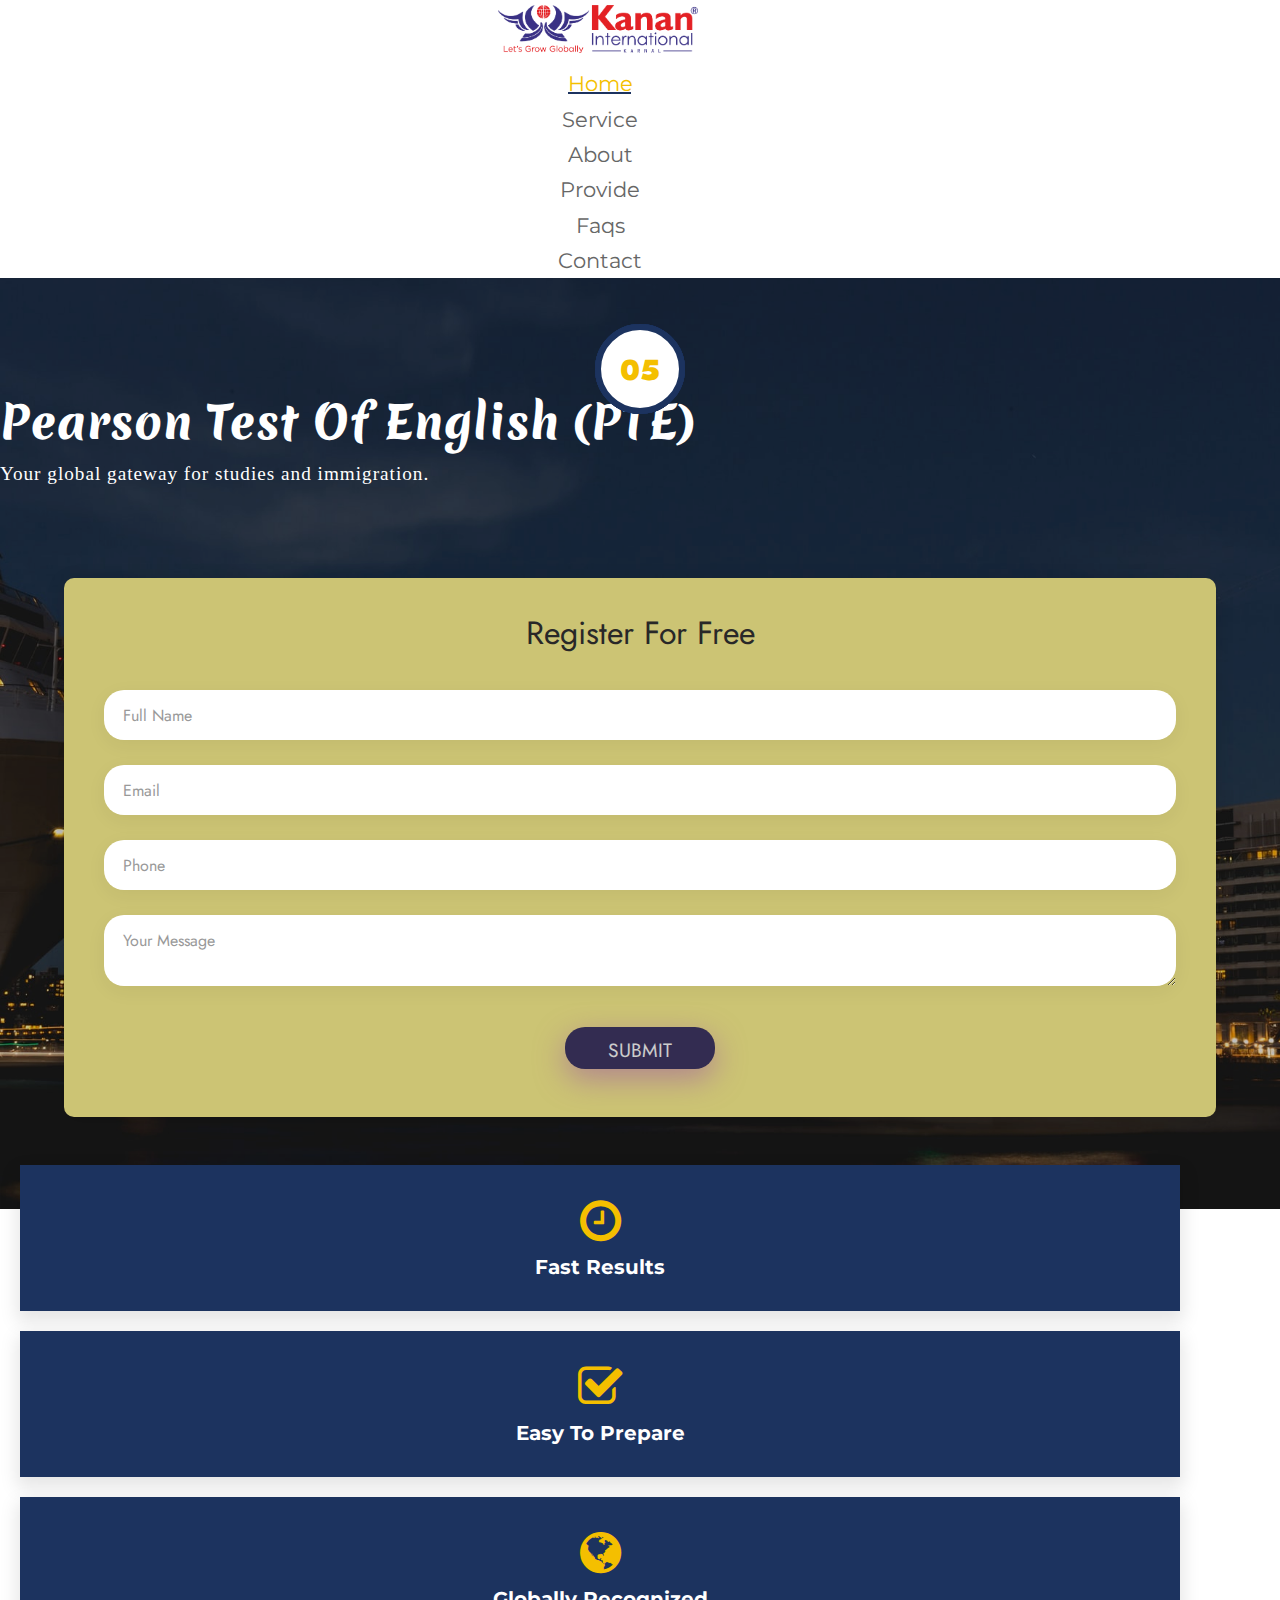
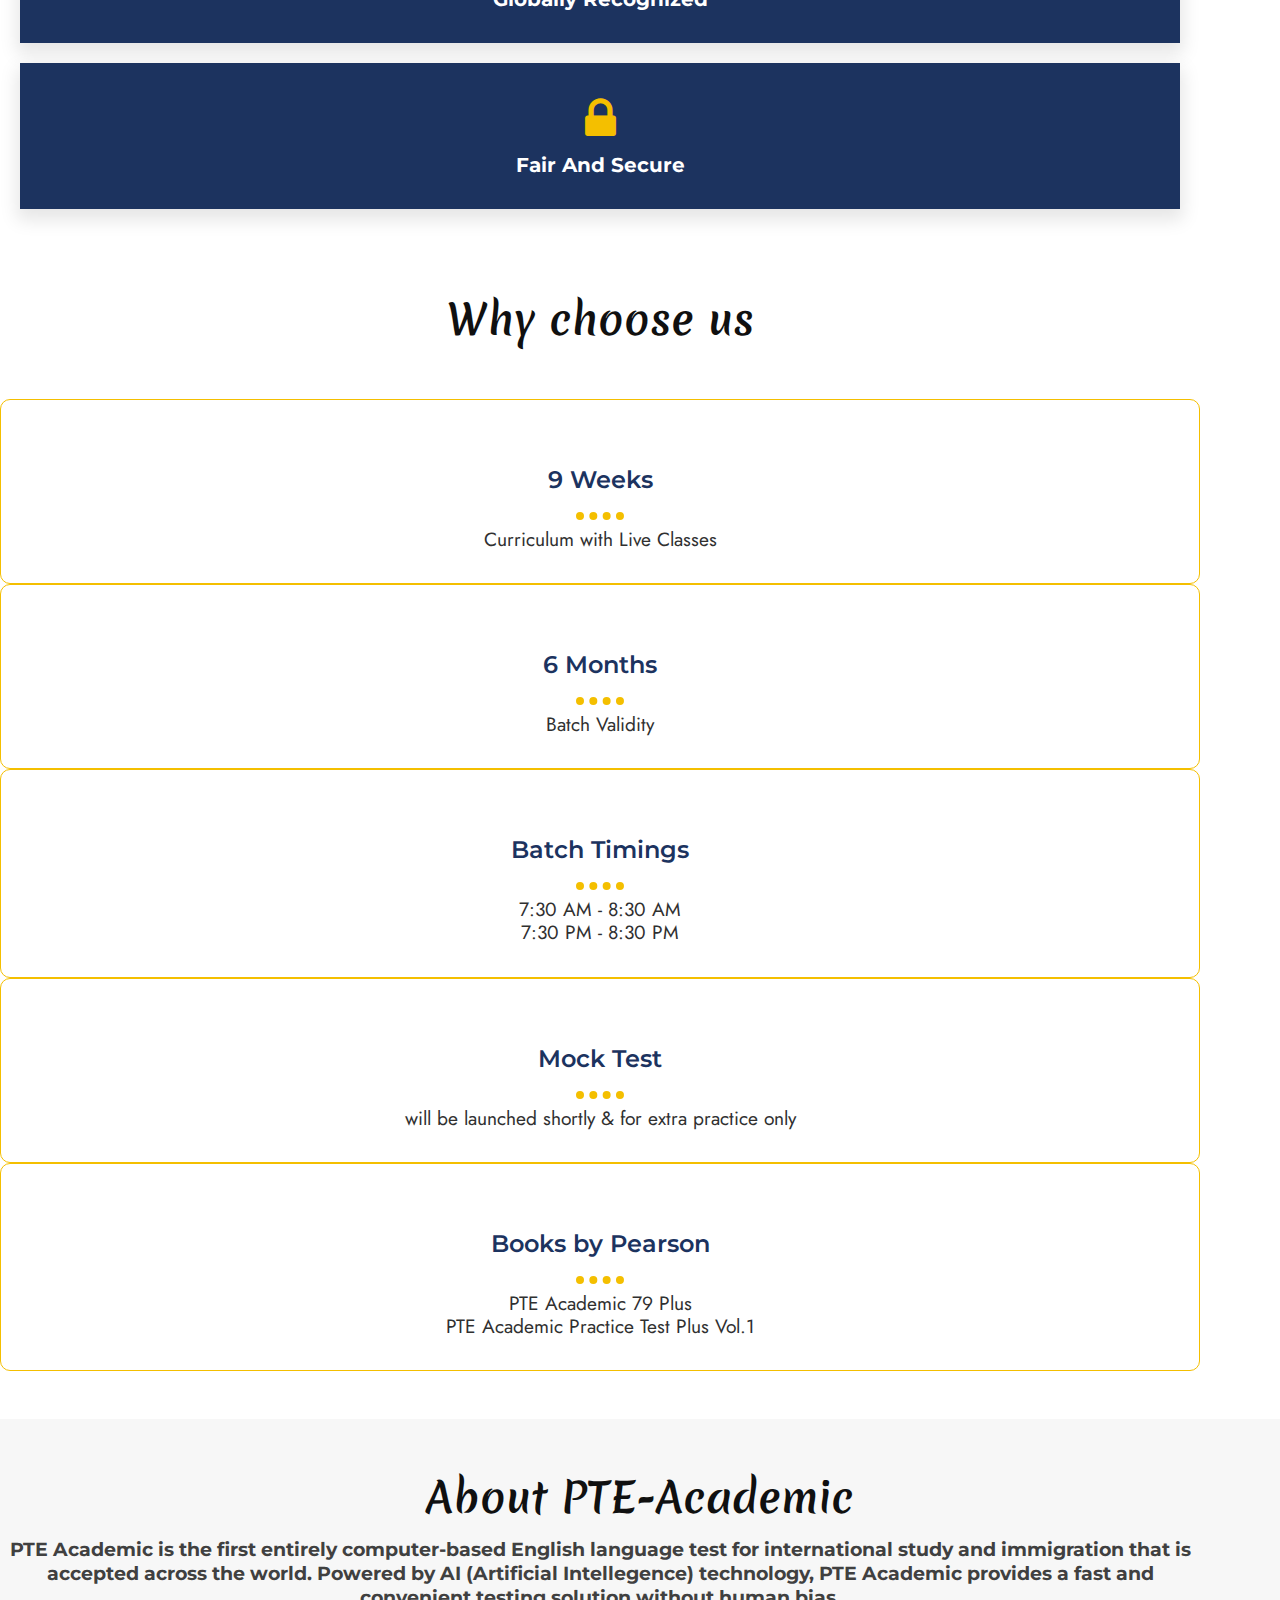
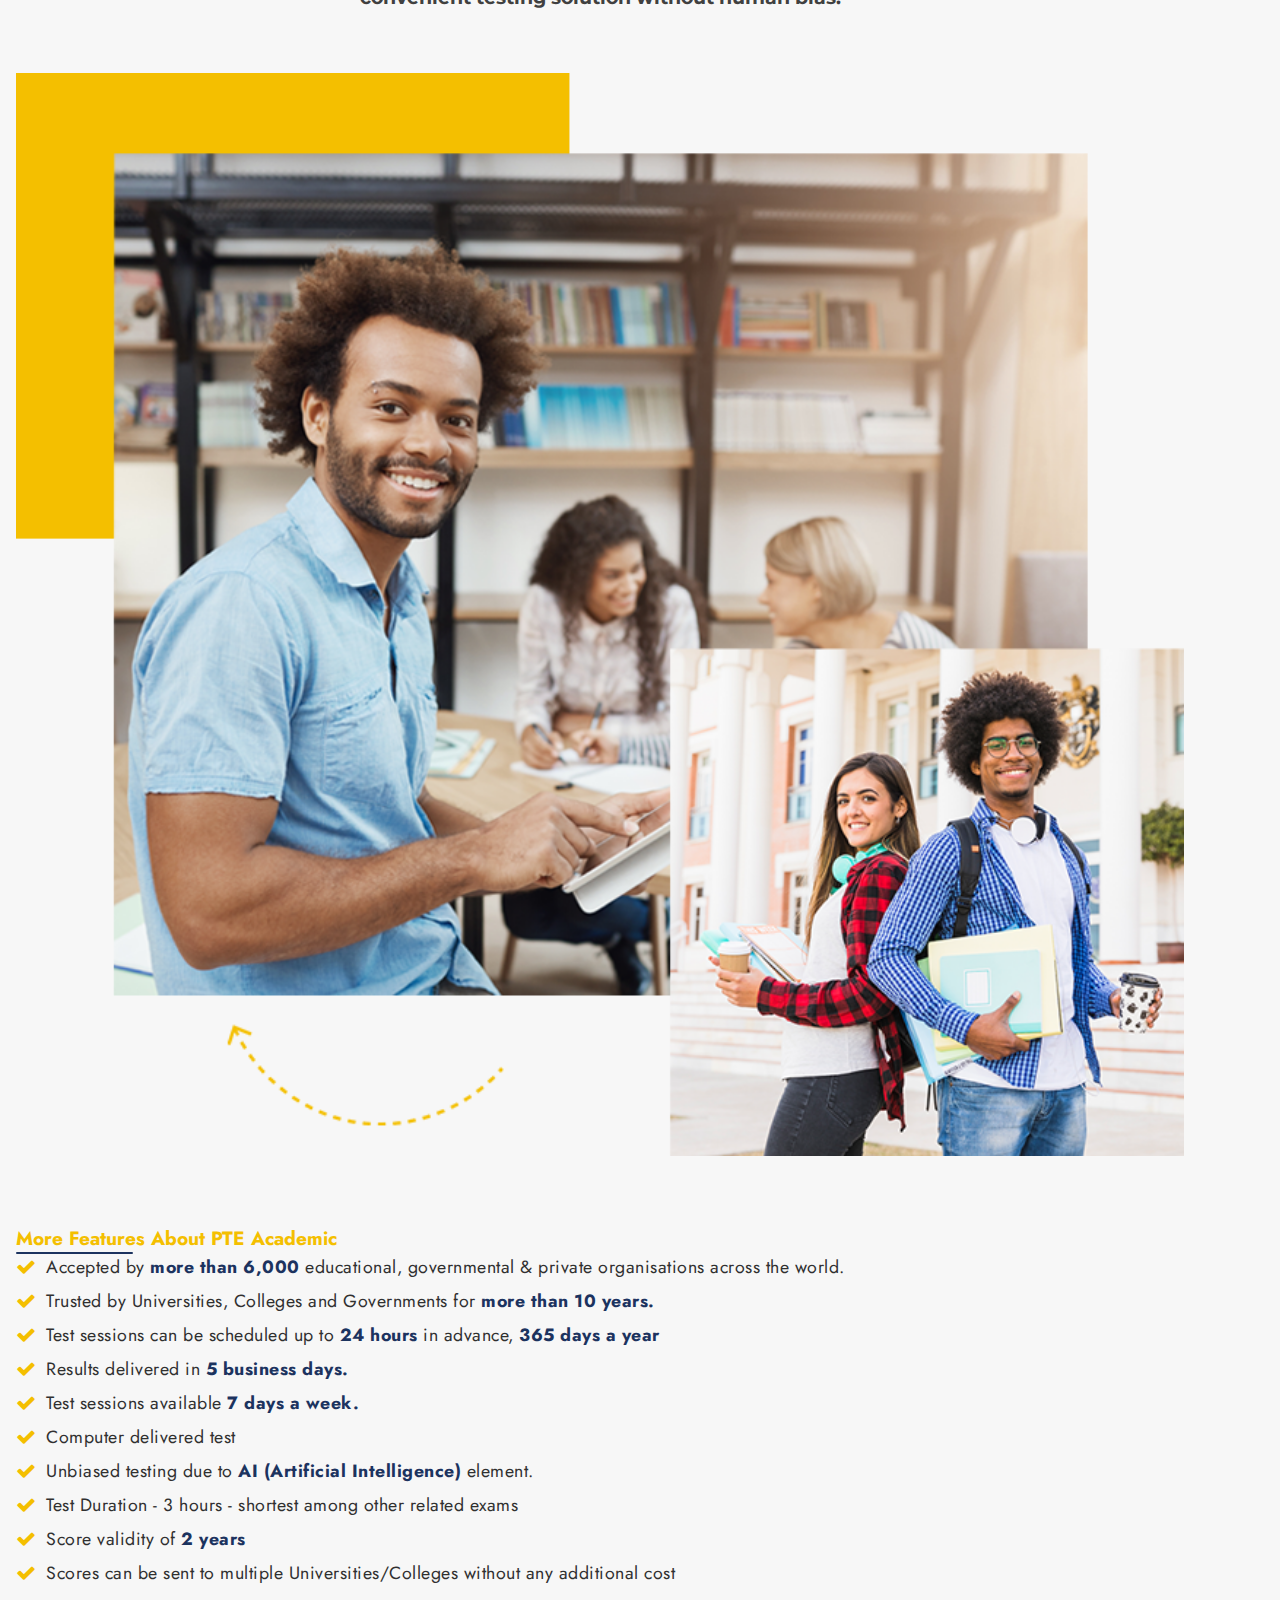
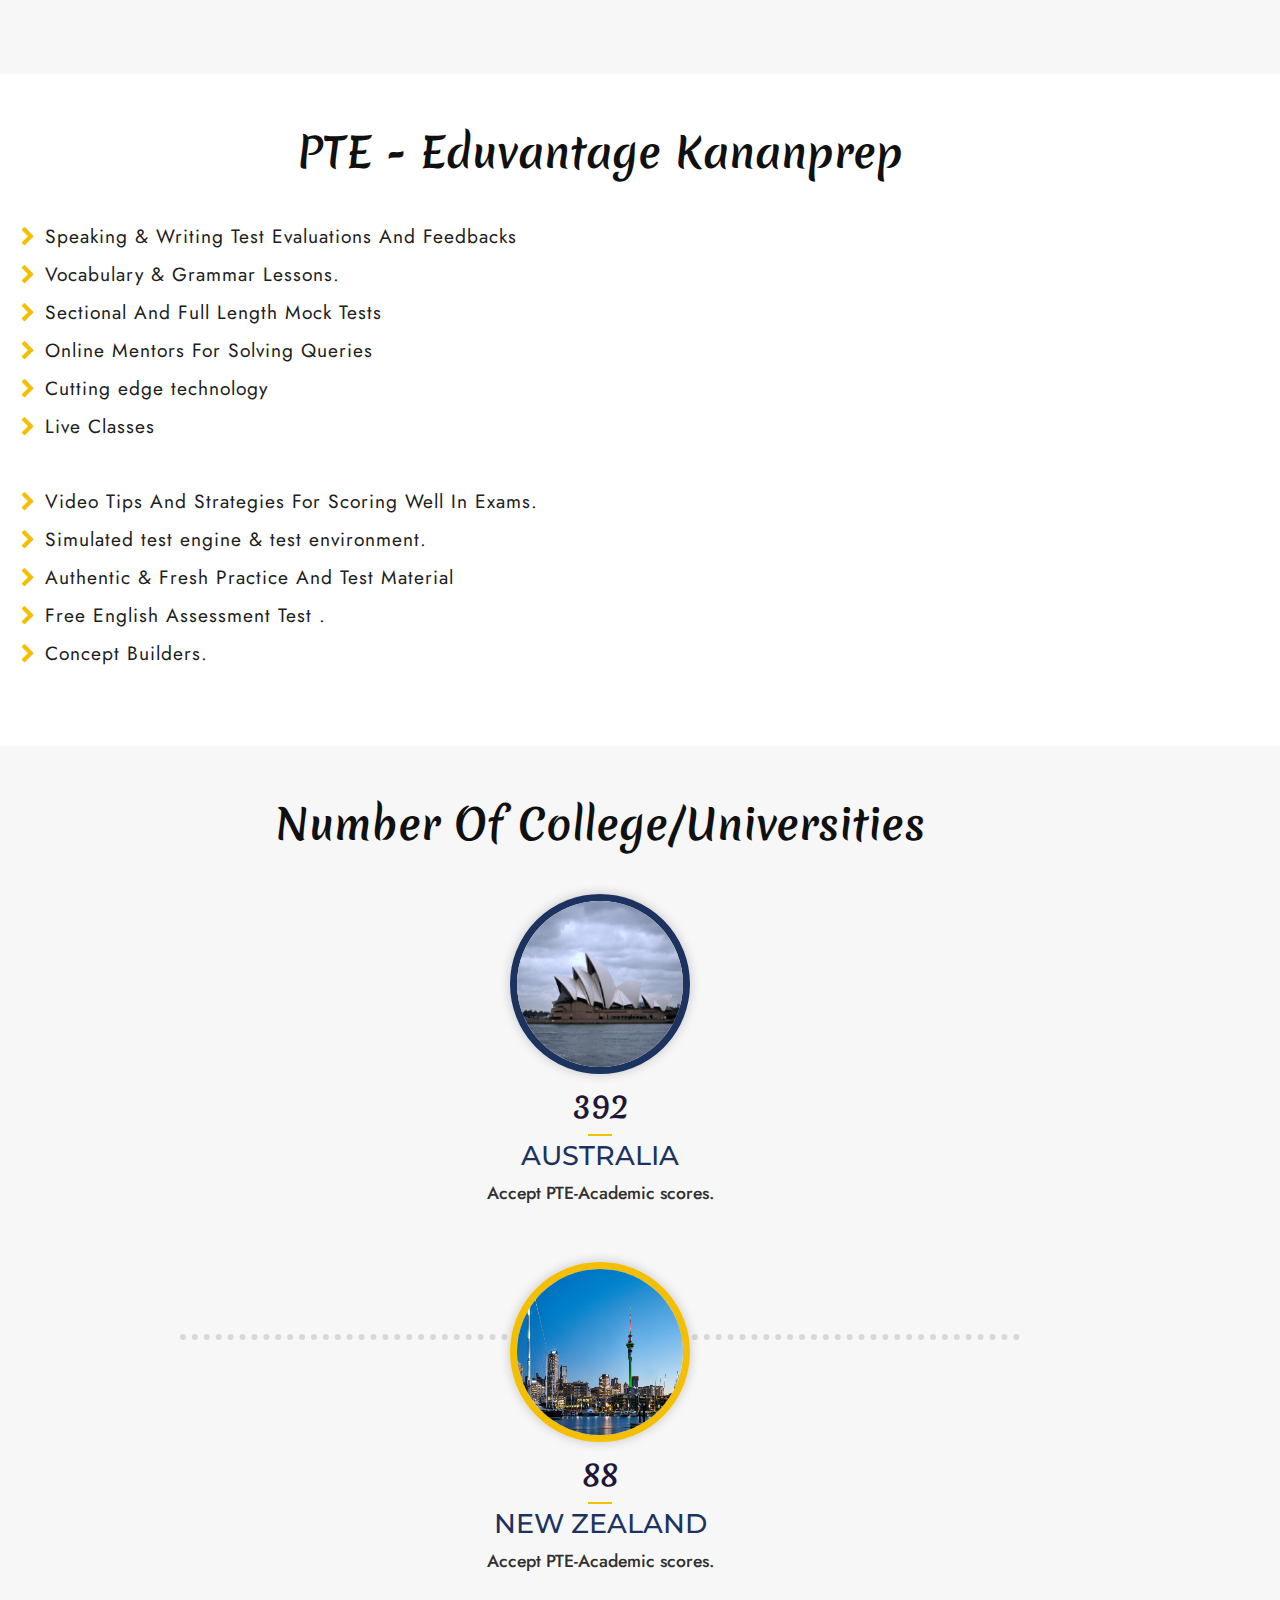
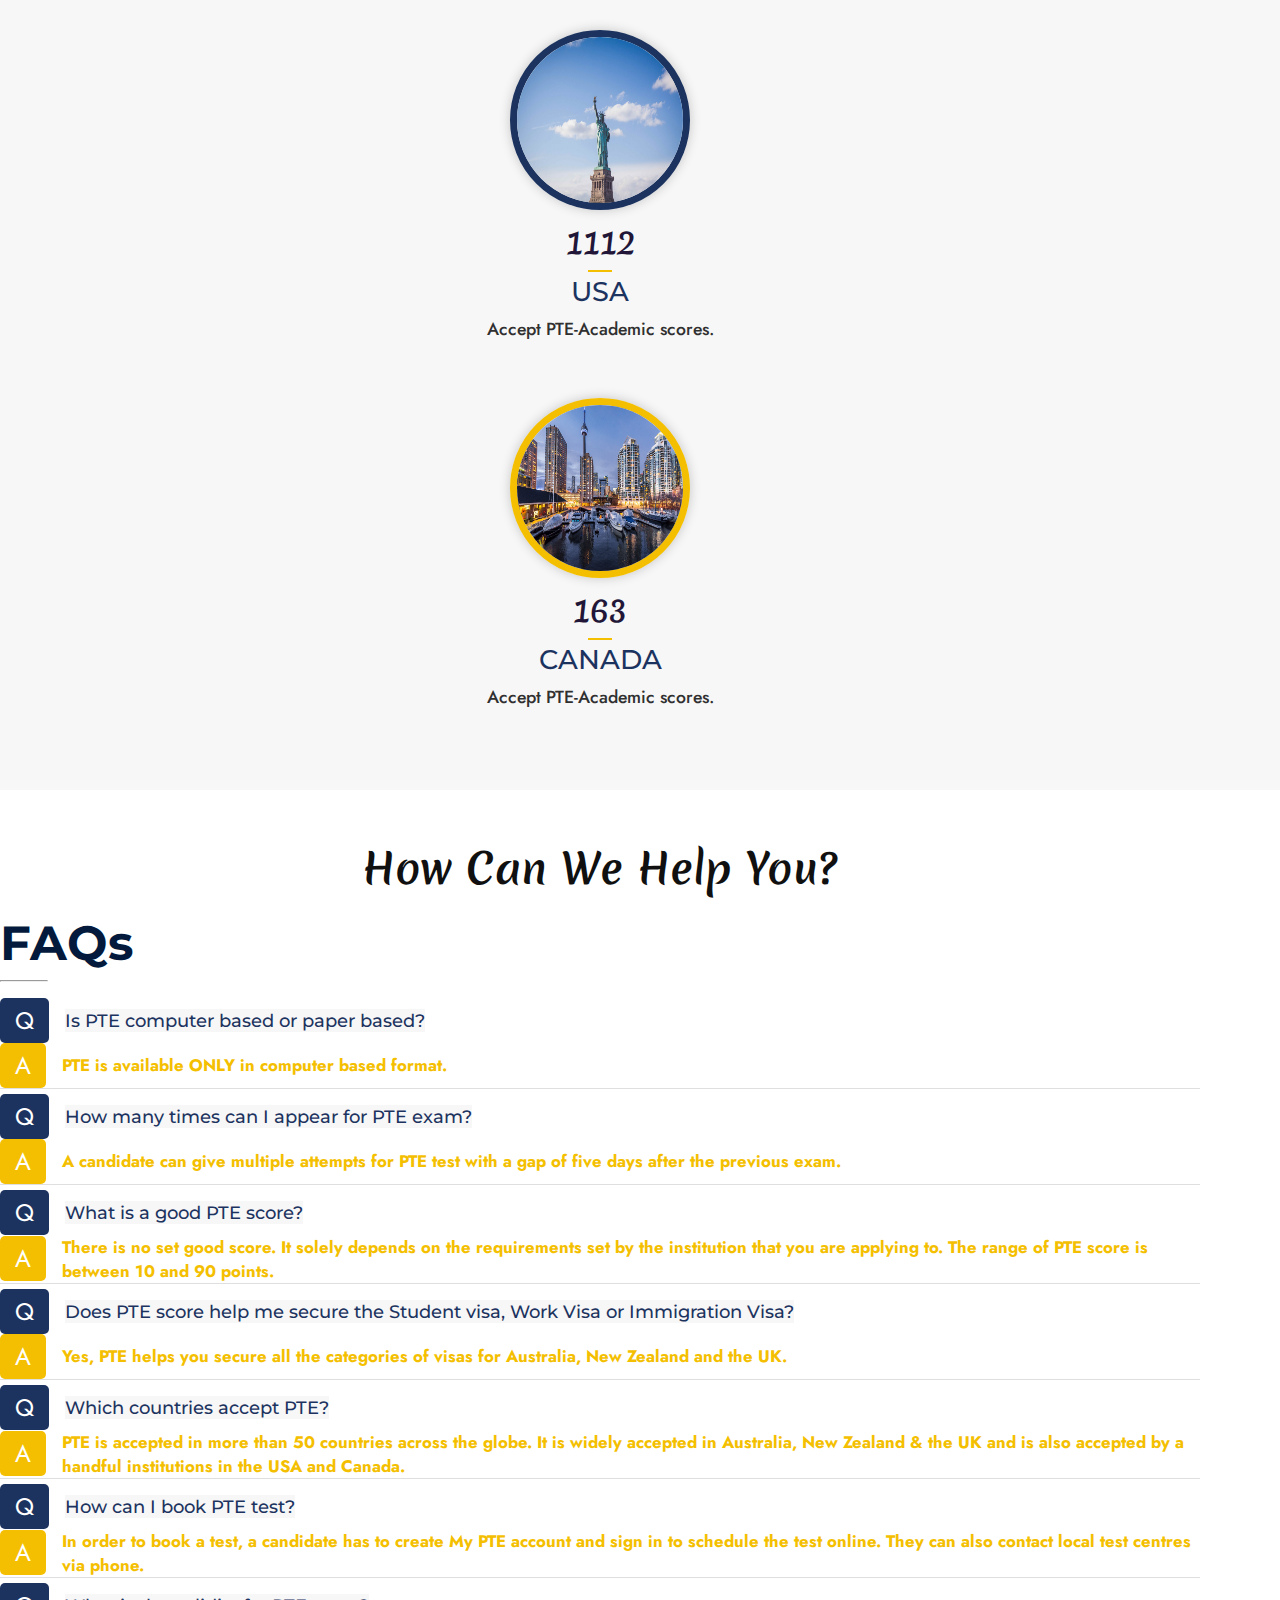
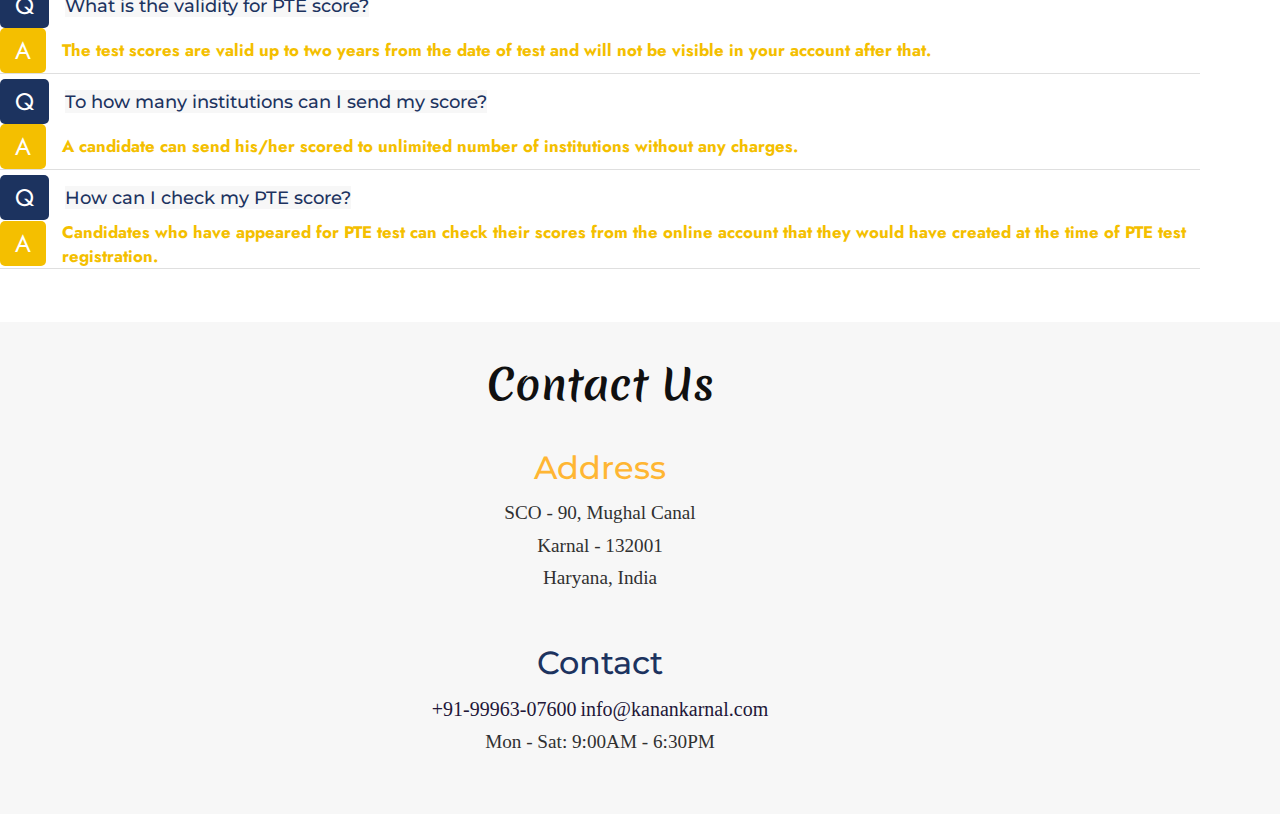
<file: index.html>
<!DOCTYPE html>
<html lang="en">

<head>
  <meta charset="UTF-8">
  <meta name="viewport" content="width=device-width, initial-scale=1.0">
  <title>Document</title>
  <link rel="stylesheet" href="https://cdnjs.cloudflare.com/ajax/libs/font-awesome/4.7.0/css/font-awesome.min.css">
  <link rel="stylesheet" href="https://cdn.jsdelivr.net/npm/bootstrap@4.5.3/dist/css/bootstrap.min.css"
    integrity="sha384-TX8t27EcRE3e/ihU7zmQxVncDAy5uIKz4rEkgIXeMed4M0jlfIDPvg6uqKI2xXr2" crossorigin="anonymous">
  <link rel="stylesheet" href="css/styles.css">
</head>

<body>
  <!-- ----Navbar header------- -->
  <section id="topheader" class="navbar-section">
    <div class="container">
      <nav class="navbar navbar-expand-lg navbar-light">
        <a class="navbar-brand" href="#">
          <img src="img/KIPL_ LOGO_ KARNAL_Color-min.png" alt=""></a>
        <button class="navbar-toggler" type="button" data-toggle="collapse" data-target="#navbarSupportedContent"
          aria-controls="navbarSupportedContent" aria-expanded="false" aria-label="Toggle navigation">
          <span class="navbar-toggler-icon"></span>
        </button>

        <div class="collapse navbar-collapse" id="navbarSupportedContent">
          <ul class="navbar-nav ml-auto">
            <li class="nav-item active">
              <a class="nav-link" href="#home">
                Home
              </a>
            </li>
            <li class="nav-item">
              <a class="nav-link scroll-link" href="#service">
                Service <span class="sr-only">(current)</span>
              </a>
              </a>
            </li>
            <li class="nav-item">
              <a class="nav-link scroll-link" href="#about">
                About
              </a>
            </li>
            <li class="nav-item">
              <a class="nav-link scroll-link" href="#provide">
                Provide
              </a>
            </li>
            <li class="nav-item">
              <a class="nav-link scroll-link" href="#faq">
                Faqs
              </a>
            </li>
            <li class="nav-item">
              <a class="nav-link scroll-link" href="#contact">
                Contact
              </a>
            </li>
          </ul>
        </div>
      </nav>
    </div>
  </section>
  <!-- -----------pte main head section----------- -->
  <section id="home" class="main-section">
    <div class="container-fluid">
      <div class="head">
        <div class="row">
          <div class="col-md-1"></div>
          <div class="col-md-10">
            <div class="row">
              <div class="col-md-6">
                <div class="main-head-content">
                  <h1>Pearson Test Of English (PTE)</h1>
                  <p>Your global gateway for studies and immigration.
                  </p>
                </div>
              </div>
              <div class="col-md-6">
                <div class="main-form">
                  <div class="wrap-contact100">
                    <form class="contact100-form validate-form">
                      <span class="contact100-form-title">
                        Register For Free
                      </span>

                      <div class="wrap-input100 validate-input" data-validate="Please enter your name">
                        <input class="input100" type="text" name="name" placeholder="Full Name">
                        <span class="focus-input100"></span>
                      </div>

                      <div class="wrap-input100 validate-input" data-validate="Please enter email: e@a.x">
                        <input class="input100" type="text" name="email" placeholder="Email">
                        <span class="focus-input100"></span>
                      </div>

                      <div class="wrap-input100 validate-input" data-validate="Please enter correct number">
                        <input class="input100" type="text" name="phone" placeholder="Phone" maxlength="10">
                        <span class=" focus-input100"></span>
                      </div>

                      <div class="wrap-input100 validate-input" data-validate="Please enter your message">
                        <textarea class="input100" name="message" placeholder="Your Message"></textarea>
                        <span class="focus-input100"></span>
                      </div>

                      <div class="container-contact100-form-btn">
                        <button class="contact100-form-btn">
                          SUBMIT
                        </button>
                      </div>
                    </form>
                  </div>
                </div>
              </div>
            </div>

          </div>
          <div class="col-md-1"></div>
        </div>
      </div>
    </div>
  </section>
  <!-- ----------offer section----------- -->
  <section class="offer-section">
    <div class="container">
      <div class="row">
        <div class="col-md-3">
          <div class="offer-box">
            <i class="fa fa-clock-o" aria-hidden="true"></i>
            <h4>Fast Results</h4>
          </div>
        </div>

        <div class="col-md-3">
          <div class="offer-box">
            <i class="fa fa-check-square-o" aria-hidden="true"></i>
            <h4>Easy To Prepare</h4>
          </div>
        </div>
        <div class="col-md-3">
          <div class="offer-box">
            <i class="fa fa-globe" aria-hidden="true"></i>
            <h4>Globally Recognized</h4>
          </div>
        </div>
        <div class="col-md-3">
          <div class="offer-box">
            <i class="fa fa-lock" aria-hidden="true"></i>
            <h4>Fair And Secure</h4>
          </div>
        </div>
      </div>
    </div>
  </section>

  <!-- -----------choose-us section------------- -->
  <section id="service" class="choose-section">
    <div class="container">
      <h1>Why choose us</h1>
      <div class="row mb-4">
        <div class="col-md-4 mb-4">
          <div class="choose-box">
            <div class="number">
              <span>01</span>
            </div>
            <div class="choose-content">
              <h4>9 Weeks</h4>
              <hr>
              <p>Curriculum
                with Live Classes</p>
            </div>
          </div>
        </div>
        <div class="col-md-4 mb-4">
          <div class="choose-box">
            <div class="number">
              <span>02</span>
            </div>
            <div class="choose-content">
              <h4>6 Months</h4>
              <hr>
              <p>Batch Validity</p>
            </div>
          </div>
        </div>
        <div class="col-md-4 mb-4">
          <div class="choose-box">
            <div class="number">
              <span>03</span>

            </div>
            <div class="choose-content">
              <h4>Batch Timings
              </h4>
              <hr>
              <p>7:30 AM - 8:30 AM</p>
              <p>7:30 PM - 8:30 PM</p>
            </div>
          </div>
        </div>
      </div>
      <div class="row mb-1">
        <div class="col-md-4 mb-4">
          <div class="choose-box">
            <div class="number">
              <span>04</span>
            </div>
            <div class="choose-content">
              <h4>Mock Test</h4>
              <hr>
              <p>will be launched shortly
                & for extra practice only</p>
            </div>
          </div>
        </div>
        <div class="col-md-4 mb-4">
          <div class="choose-box">
            <div class="number">
              <span>05</span>
            </div>
            <div class="choose-content">
              <h4>Books by Pearson</h4>
              <hr>
              <p>PTE Academic 79 Plus</p>
              <p>PTE Academic Practice Test Plus Vol.1
              </p>
            </div>
          </div>
        </div>
      </div>

  </section>
  <!-- ----------about-------------- -->
  <section id="about" class="about-section">
    <h1>About PTE-Academic</h1>
    <div class="container">
      <h4>PTE Academic is the first entirely computer-based English language test for international study and
        immigration
        that is accepted across the world. Powered by AI (Artificial Intellegence) technology, PTE Academic provides a
        fast and convenient testing solution without human bias.</h4>
      <div class="row">
        <div class="col-md-6">
          <div class="about-box">
            <img src="img/about.png" alt="">
          </div>
        </div>
        <div class="col-md-6">
          <div class="about-box">
            <h5>More Features About PTE Academic</h5>
            <hr>
            <div class="about-list">
              <ul>
                <li><i class="fa fa-check" aria-hidden="true"></i> <span>Accepted by <b>more than 6,000</b>
                    educational,
                    governmental &
                    private organisations across the world. </span></li>
                <li><i class="fa fa-check" aria-hidden="true"></i> <span>Trusted by Universities, Colleges and
                    Governments
                    for <b> more than 10 years.</b>
                  </span> </li>
                <li><i class="fa fa-check" aria-hidden="true"></i> <span>Test sessions can be scheduled up to
                    <b>24
                      hours</b>
                    in advance, <b>365 days a year</b> </span> </li>
                <li><i class="fa fa-check" aria-hidden="true"></i> <span>Results delivered in<b> 5 business
                      days.</b></span>
                </li>
                <li><i class="fa fa-check" aria-hidden="true"></i> <span>Test sessions available <b> 7 days a
                      week.</b></span>
                </li>
                <li><i class="fa fa-check" aria-hidden="true"></i> <span>Computer delivered test</span> </li>
                <li><i class="fa fa-check" aria-hidden="true"></i> <span>Unbiased testing due to <b> AI (Artificial
                      Intelligence)</b> element.</span> </li>
                <li><i class="fa fa-check" aria-hidden="true"></i> <span>Test Duration - 3 hours - shortest among
                    other
                    related exams</span> </li>
                <li><i class="fa fa-check" aria-hidden="true"></i> <span>Score validity of<b> 2 years</b></span>
                </li>
                <li><i class="fa fa-check" aria-hidden="true"></i> <span> Scores can be sent to multiple
                    Universities/Colleges without any additional cost</span>
                </li>
              </ul>
            </div>
          </div>
        </div>
      </div>
    </div>
  </section>
  <!-- ---------benefit section---------- -->
  <section id="provide" class="benefit-section">
    <div class="container">
      <h1>PTE - Eduvantage Kananprep</h1>
      <div class="row">
        <div class="col-md-6">
          <div class="benefit-box">
            <ul>
              <li><i class="fa fa-chevron-right" aria-hidden="true"></i> <span>Speaking & Writing Test Evaluations And
                  Feedbacks
                </span></li>
              <li><i class="fa fa-chevron-right" aria-hidden="true"></i> <span>Vocabulary & Grammar Lessons. </li>
              <li><i class="fa fa-chevron-right" aria-hidden="true"></i> <span>Sectional And Full Length Mock Tests
                </span> </li>
              <li><i class="fa fa-chevron-right" aria-hidden="true"></i> <span>Online Mentors For Solving Queries</span>
              </li>
              <li><i class="fa fa-chevron-right" aria-hidden="true"></i> <span> Cutting edge technology </span> </li>
              <li><i class="fa fa-chevron-right" aria-hidden="true"></i> <span>Live Classes</b></span>
              </li>
            </ul>
          </div>
        </div>
        <div class="col-md-6">
          <div class="benefit-box">
            <ul>
              <li><i class="fa fa-chevron-right" aria-hidden="true"></i> <span>Video Tips And Strategies For Scoring
                  Well In
                  Exams.
                </span> </li>

              <li><i class="fa fa-chevron-right" aria-hidden="true"></i> <span>Simulated test engine & test environment.
              </li>
              <li><i class="fa fa-chevron-right" aria-hidden="true"></i> <span>Authentic & Fresh Practice And Test
                  Material
                </span> </li>
              <li><i class="fa fa-chevron-right" aria-hidden="true"></i> <span>Free English Assessment Test
                  .
                </span> </li>
              <li><i class="fa fa-chevron-right" aria-hidden="true"></i> <span>Concept Builders.
                </span> </li>
            </ul>
          </div>
        </div>
      </div>
    </div>
  </section>
  <!-- -------impact by numbers section--------- -->
  <section class="number-section">
    <div class="container">
      <h1>Number Of College/Universities</h1>
      <div class="row">
        <hr>
        <div class="col-md-3 col-sm-6">
          <div class="number-box">
            <img class="img1" src="img/australia.jpg" alt="">
            <h4>392</h4>
            <div class="divider"></div>
            <h2>AUSTRALIA</h2>
            <h5>Accept PTE-Academic scores.</h5>
          </div>
        </div>
        <div class="col-md-3 col-sm-6">
          <div class="number-box">
            <img class="img2" src="img/new zealand.jpg" alt="">
            <h4>88</h4>
            <div class="divider"></div>
            <h2>NEW ZEALAND</h2>
            <h5>Accept PTE-Academic scores.</h5>
          </div>
        </div>
        <div class="col-md-3 col-sm-6">
          <div class="number-box">
            <img class="img1" src="img/usa.jpg" alt="">
            <h4>1112</h4>
            <div class="divider"></div>
            <h2>USA</h2>
            <h5>Accept PTE-Academic scores.</h5>
          </div>
        </div>
        <div class="col-md-3 col-sm-6">
          <div class="number-box">
            <img class="img2" src="img/canada (2).jpg" alt="">
            <h4>163</h4>
            <div class="divider"></div>
            <h2>CANADA</h2>
            <h5>Accept PTE-Academic scores.</h5>
          </div>
        </div>
      </div>
    </div>
  </section>
  <!-- --------faq section--------- -->
  <section id="faq" class="faq-section">
    <div class="container">
      <h1>How Can We Help You?</h1>
      <div class="row">
        <div class="col-md-2"></div>
        <div class="col-md-8 faq-content">
          <h2>FAQs</h2>
          <hr>

          <div class="accordion" id="accordionExample">
            <div class="card">
              <div class="card-header" id="headingOne">
                <h2 class="mb-0">
                  <button class="btn btn-link btn-block text-left" type="button" data-toggle="collapse"
                    data-target="#collapseOne" aria-expanded="true" aria-controls="collapseOne">
                    <span class="ques">Q</span>
                    <h4>
                      Is PTE computer based or paper based?</h4>
                  </button>
                </h2>
              </div>

              <div id="collapseOne" class="collapse show" aria-labelledby="headingOne" data-parent="#accordionExample">
                <div class="card-body">
                  <span class="ans">A</span>
                  <h5>
                    PTE is available ONLY in computer based format.</h5>
                </div>
              </div>
            </div>

            <div class="card">
              <div class="card-header" id="headingTwo">
                <h2 class="mb-0">
                  <button class="btn btn-link btn-block text-left collapsed" type="button" data-toggle="collapse"
                    data-target="#collapseTwo" aria-expanded="false" aria-controls="collapseTwo">
                    <span class="ques">Q</span>
                    <h4>
                      How many times can I appear for PTE exam?</h4>
                  </button>
                </h2>
              </div>
              <div id="collapseTwo" class="collapse" aria-labelledby="headingTwo" data-parent="#accordionExample">
                <div class="card-body">
                  <span class="ans">A</span>
                  <h5>
                    A candidate can give multiple attempts for PTE test with a gap of five days after the previous exam.
                  </h5>
                </div>
              </div>
            </div>

            <div class="card">
              <div class="card-header" id="headingThree">
                <h2 class="mb-0">
                  <button class="btn btn-link btn-block text-left collapsed" type="button" data-toggle="collapse"
                    data-target="#collapseThree" aria-expanded="false" aria-controls="collapseThree">
                    <span class="ques">Q</span>
                    <h4>
                      What is a good PTE score?</h4>
                  </button>
                </h2>
              </div>
              <div id="collapseThree" class="collapse" aria-labelledby="headingThree" data-parent="#accordionExample">
                <div class="card-body">
                  <span class="ans">A</span>
                  <h5>
                    There is no set good score. It solely depends on the requirements set by the institution that you
                    are
                    applying to. The range of PTE score is between 10 and 90 points.</h5>
                </div>
              </div>
            </div>

            <div class="card">
              <div class="card-header" id="headingThree">
                <h2 class="mb-0">
                  <button class="btn btn-link btn-block text-left collapsed" type="button" data-toggle="collapse"
                    data-target="#collapseFour" aria-expanded="false" aria-controls="collapseFour">
                    <span class="ques">Q</span>
                    <h4>
                      Does PTE score help me secure the Student visa, Work Visa or Immigration Visa?</h4>
                  </button>
                </h2>
              </div>
              <div id="collapseFour" class="collapse" aria-labelledby="headingThree" data-parent="#accordionExample">
                <div class="card-body">
                  <span class="ans">A</span>
                  <h5>
                    Yes, PTE helps you secure all the categories of visas for Australia, New Zealand and the UK.</h5>
                </div>
              </div>
            </div>

            <div class="card">
              <div class="card-header" id="headingThree">
                <h2 class="mb-0">
                  <button class="btn btn-link btn-block text-left collapsed" type="button" data-toggle="collapse"
                    data-target="#collapse5" aria-expanded="false" aria-controls="collapse5">
                    <span class="ques">Q</span>
                    <h4>
                      Which countries accept PTE?</h4>
                  </button>
                </h2>
              </div>
              <div id="collapse5" class="collapse" aria-labelledby="headingThree" data-parent="#accordionExample">
                <div class="card-body">
                  <span class="ans">A</span>
                  <h5>
                    PTE is accepted in more than 50 countries across the globe. It is widely accepted in Australia, New
                    Zealand
                    & the UK and is also accepted by a handful institutions in the USA and Canada.</h5>
                </div>
              </div>
            </div>

            <div class="card">
              <div class="card-header" id="headingThree">
                <h2 class="mb-0">
                  <button class="btn btn-link btn-block text-left collapsed" type="button" data-toggle="collapse"
                    data-target="#collapse6" aria-expanded="false" aria-controls="collapse6">
                    <span class="ques">Q</span>
                    <h4>
                      How can I book PTE test?</h4>
                  </button>
                </h2>
              </div>
              <div id="collapse6" class="collapse" aria-labelledby="headingThree" data-parent="#accordionExample">
                <div class="card-body">
                  <span class="ans">A</span>
                  <h5> In order to book a test, a candidate has to create My PTE account and
                    sign in to schedule the test
                    online.
                    They can also contact local test centres via phone.</h5>
                </div>
              </div>
            </div>

            <div class="card">
              <div class="card-header" id="headingThree">
                <h2 class="mb-0">
                  <button class="btn btn-link btn-block text-left collapsed" type="button" data-toggle="collapse"
                    data-target="#collapse7" aria-expanded="false" aria-controls="collapse7">
                    <span class="ques">Q</span>
                    <h4>
                      What is the validity for PTE score?
                    </h4>
                  </button>
                </h2>
              </div>
              <div id="collapse7" class="collapse" aria-labelledby="headingThree" data-parent="#accordionExample">
                <div class="card-body">
                  <span class="ans">A</span>
                  <h5>
                    The test scores are valid up to two years from the date of test and will not be visible in your
                    account
                    after that.</h5>
                </div>
              </div>
            </div>

            <div class="card">
              <div class="card-header" id="headingThree">
                <h2 class="mb-0">
                  <button class="btn btn-link btn-block text-left collapsed" type="button" data-toggle="collapse"
                    data-target="#collapse8" aria-expanded="false" aria-controls="collapse8">
                    <span class="ques">Q</span>
                    <h4>
                      To how many institutions can I send my score?</h4>
                  </button>
                </h2>
              </div>
              <div id="collapse8" class="collapse" aria-labelledby="headingThree" data-parent="#accordionExample">
                <div class="card-body">
                  <span class="ans">A</span>
                  <h5>
                    A candidate can send his/her scored to unlimited number of institutions without any charges.</h5>
                </div>
              </div>
            </div>
            <div class="card">
              <div class="card-header" id="headingThree">
                <h2 class="mb-0">
                  <button class="btn btn-link btn-block text-left collapsed" type="button" data-toggle="collapse"
                    data-target="#collapse9" aria-expanded="false" aria-controls="collapse9">
                    <span class="ques">Q</span>
                    <h4>
                      How can I check my PTE score?
                    </h4>
                  </button>
                </h2>
              </div>
              <div id="collapse9" class="collapse" aria-labelledby="headingThree" data-parent="#accordionExample">
                <div class="card-body">
                  <span class="ans">A</span>
                  <h5>
                    Candidates who have appeared for PTE test can check their scores from the online account that they
                    would have created at the time of PTE test registration.</h5>
                </div>
              </div>
            </div>
          </div>
        </div>
        <div class="col-md-2"></div>
      </div>
    </div>
  </section>
  <!-- ----------contact section-------------- -->
  <section id="contact" class="contact-section">
    <div class="container">
      <h1>Contact Us</h1>
      <div class="row">
        <div class="col-md-2"></div>
        <div class="col-md-3">
          <div class="contact-body">
            <h2>Address</h2>
            <p>SCO - 90, Mughal Canal</p>
            <p>Karnal - 132001</p>
            <p>Haryana, India</p>
          </div>
        </div>
        <div class="col-md-1"></div>
        <div class="col-md-1"></div>
        <div class="col-md-3">
          <div class="contact-body">
            <h2 style="color: #1C335F;">Contact</h2>
            <a href="tel:9996307600">+91-99963-07600</a>
            <a href="mailto:info@kanankarnal.com">info@kanankarnal.com</a>
            <p>
              Mon - Sat: 9:00AM - 6:30PM
            </p>
          </div>
        </div>
        <div class="col-md-2"></div>
      </div>
    </div>
  </section>
  <!-- -------js files------- -->
  <script src="https://code.jquery.com/jquery-3.5.1.slim.min.js"
    integrity="sha384-DfXdz2htPH0lsSSs5nCTpuj/zy4C+OGpamoFVy38MVBnE+IbbVYUew+OrCXaRkfj" crossorigin="anonymous">
  </script>
  <script src="https://cdn.jsdelivr.net/npm/bootstrap@4.5.3/dist/js/bootstrap.bundle.min.js"
    integrity="sha384-ho+j7jyWK8fNQe+A12Hb8AhRq26LrZ/JpcUGGOn+Y7RsweNrtN/tE3MoK7ZeZDyx" crossorigin="anonymous">
  </script>
  <script src="js/app.js"></script>
</body>

</html>
</file>
<file: css/styles.css>
@import url('https://fonts.googleapis.com/css2?family=Jost:wght@300;400;500;600;700;800;900&display=swap');
@import url('https://fonts.googleapis.com/css2?family=Montserrat:wght@400;500;600;700;800;900&display=swap');
@import url('https://fonts.googleapis.com/css2?family=Berkshire+Swash&display=swap');
@import url('https://fonts.googleapis.com/css2?family=Merienda:wght@400;700&display=swap');

* {
  margin: 0;
  padding: 0;
  box-sizing: border-box;
}

html {
  scroll-behavior: smooth;
}

body {
  text-align: center;
}

input,
textarea,
select,
button {
  font-family: 'Jost',
    sans-serif;
}

h1 {
  font-size: 2.6rem;
  font-family: 'Merienda', cursive;
  color: #101010;
  font-weight: 600;
}

h2,
h3,
h4,
h5,
h6,
ul {
  margin: 0;
  font-family: 'Montserrat', sans-serif;
}

p,
h5,
h6,
span {
  font-family: 'Jost', sans-serif;
}

ul {
  list-style-type: none;
}

a {
  text-decoration: none !important;
}

/* *********navbar section********* */

.navbar-section {
  position: relative;
  background-color: #fff;
}

.navbar {
  position: relative;
}

.navbar-brand img {
  width: 200px;
  max-width: 100%;
  padding: .3rem 0;
}

.nav-item {
  margin: 0 6px;
}

.nav-item a {
  font-size: 1.3rem;
  font-family: 'Montserrat', sans-serif;
  font-weight: 400;
  /* transition: width .8s ease-in; */
  display: inline-block;
}

.nav-link {
  position: relative;
}

.nav-link::after {
  content: "";
  position: absolute;
  left: 0;
  bottom: 8px;
  height: 1.2px;
  width: 0;
  background-color: #1C335F;
  transition: width .3s ease-in;
}

.nav-link:hover::after {
  width: 98%;
  transition: width .5s ease-out;
}

.nav-item a:hover {
  color: #f4bf00 !important;
  transition: color .2s linear;
}

/* .active {
  color: #f4bf00 !important;
  transition: color .4s linear;
} */

.fixed-navbar {
  position: fixed;
  top: 0;
  left: 0;
  width: 100%;
  z-index: 5;
  box-shadow: 0 3px 12px -6px black;
}

#topheader .navbar-nav li.active>a {
  color: #f4bf00;
}

#topheader .navbar-nav li.active>.nav-link::after {
  width: 98%;
}

/**********pte main page section**************/

.main-section {
  position: relative;
  padding: 3rem 0 5rem 0;
  background: url(../img/welcome-home-NzKjz8-7Xdw-unsplash.jpg);
  background-size: cover;
  background-position: center;
  background-repeat: no-repeat;
}

/* .pte-main {
  position: relative;
  padding: 4rem 0 5rem 0;
  background: url(../img/welcome-home-NzKjz8-7Xdw-unsplash.jpg);
  background-size: cover;
  background-position: center;
  background-repeat: no-repeat;
} */

.main-section::before {
  content: "";
  position: absolute;
  top: 0;
  left: 0;
  background-color: rgba(0, 0, 0, 0.2);
  width: 100%;
  height: 100%;
}

/* .head {
  padding: 0 5rem;
} */

.main-head-content {
  text-align: left;
  padding: 6.5rem 0;
  position: relative;
}

.main-head-content h1 {
  font-size: 2.8rem;
  letter-spacing: 1px;
  font-weight: 800;
  color: #fff;
  margin-bottom: .5rem;
}

.main-head-content p {
  font-size: 1.2rem;
  letter-spacing: 1px;
  color: #fff;
  line-height: 1.2;
  margin-bottom: 1rem;
  font-weight: 400;
}

/* *******form css start******* */
/*---------------------------------------------*/
a {
  font-family: SourceSansPro-Regular;
  font-size: 1rem;
  line-height: 1.7;
  color: #666666;
  margin: 0px;
  transition: all 0.4s;
  -webkit-transition: all 0.4s;
  -o-transition: all 0.4s;
  -moz-transition: all 0.4s;
}

a:focus {
  outline: none !important;
}

a:hover {
  text-decoration: none;
}

/*---------------------------------------------*/
h1,
h2,
h3,
h4,
h5,
h6 {
  margin: 0px;
}

p {
  font-family: SourceSansPro-Regular;
  font-size: 14px;
  line-height: 1.7;
  color: #666666;
  margin: 0px;
}

ul,
li {
  margin: 0px;
  list-style-type: none;
}


/*---------------------------------------------*/
input {
  outline: none;
  border: none;
}

textarea {
  outline: none;
  border: none;
}

textarea:focus,
input:focus {
  border-color: transparent !important;
}


input::-webkit-input-placeholder {
  color: #999999;
}

input:-moz-placeholder {
  color: #999999;
}

input::-moz-placeholder {
  color: #999999;
}

input:-ms-input-placeholder {
  color: #999999;
}

textarea::-webkit-input-placeholder {
  color: #999999;
}

textarea:-moz-placeholder {
  color: #999999;
}

textarea::-moz-placeholder {
  color: #999999;
}

textarea:-ms-input-placeholder {
  color: #999999;
}

/*---------------------------------------------*/
button {
  outline: none !important;
  border: none;
  background: transparent;
}

button:hover {
  cursor: pointer;
}

iframe {
  border: none !important;
}


/*---------------------------------------------*/
.container {
  max-width: 1200px;
}

/*//////////////////////////////////////////////////////////////////
[ Contact ]*/

.wrap-contact100 {
  /* background: #fff; */
  border-radius: 10px;
  overflow: hidden;
  padding: 2rem 2.5rem;
  box-shadow: 0 3px 20px 0px rgba(0, 0, 0, 0.1);
  -moz-box-shadow: 0 3px 20px 0px rgba(0, 0, 0, 0.1);
  -webkit-box-shadow: 0 3px 20px 0px rgba(0, 0, 0, 0.1);
  -o-box-shadow: 0 3px 20px 0px rgba(0, 0, 0, 0.1);
  -ms-box-shadow: 0 3px 20px 0px rgba(0, 0, 0, 0.1);
  background: #fff591
}

/*========================
[ Form ]*/

.contact100-form {
  width: 100%;
}

.contact100-form-title {
  display: block;
  font-size: 2rem;
  color: #333333;
  padding-bottom: 34px;
}

/*-------------------------------------------------------------
[ Input ]*/

.wrap-input100 {
  width: 100%;
  position: relative;
  background-color: #fff;
  border-radius: 20px;
  margin-bottom: 25px;
}

.input100 {
  display: block;
  width: 100%;
  background: transparent;
  font-size: 1rem;
  color: #4b2354;
  line-height: 1.2;
}


/*---------------------------------------------*/
input.input100 {
  height: 50px;
  padding: 0 1rem 0 1.2rem;
}

textarea.input100 {
  min-height: 70px;
  padding: 1rem 1.2rem;
}

/*------------------------------------------------------------------
[ Focus Input ]*/

.focus-input100 {
  display: block;
  position: absolute;
  width: 100%;
  height: 100%;
  top: 0;
  left: 0;
  pointer-events: none;
  border-radius: 20px;
  box-shadow: 0 5px 20px 0px rgba(0, 0, 0, 0.05);
  -moz-box-shadow: 0 5px 20px 0px rgba(0, 0, 0, 0.05);
  -webkit-box-shadow: 0 5px 20px 0px rgba(0, 0, 0, 0.05);
  -o-box-shadow: 0 5px 20px 0px rgba(0, 0, 0, 0.05);
  -ms-box-shadow: 0 5px 20px 0px rgba(0, 0, 0, 0.05);
  -webkit-transition: all 0.4s;
  -o-transition: all 0.4s;
  -moz-transition: all 0.4s;
  transition: all 0.4s;
}

.input100:focus+.focus-input100 {
  box-shadow: 0 5px 20px 0px rgba(0, 0, 0, 0.15);
  -moz-box-shadow: 0 5px 20px 0px rgba(0, 0, 0, 0.15);
  -webkit-box-shadow: 0 5px 20px 0px rgba(0, 0, 0, 0.15);
  -o-box-shadow: 0 5px 20px 0px rgba(0, 0, 0, 0.15);
  -ms-box-shadow: 0 5px 20px 0px rgba(0, 0, 0, 0.15);
}

/*------------------------------------------------------------------
[ Button ]*/
.container-contact100-form-btn {
  display: -webkit-box;
  display: -webkit-flex;
  display: -moz-box;
  display: -ms-flexbox;
  display: flex;
  flex-wrap: wrap;
  justify-content: center;
  padding: 1rem 0;
}

.contact100-form-btn {
  display: -webkit-box;
  display: -webkit-flex;
  display: -moz-box;
  display: -ms-flexbox;
  display: flex;
  justify-content: center;
  align-items: center;
  padding: 0 20px;
  min-width: 150px;
  height: 42px;
  background-color: #403866;
  border-radius: 20px;
  font-size: 1.2rem;
  color: #fff;
  padding-top: 5px;
  -webkit-transition: all 0.4s;
  -o-transition: all 0.4s;
  -moz-transition: all 0.4s;
  transition: all 0.4s;
  box-shadow: 0 10px 30px 0px rgba(189, 89, 212, 0.5);
}

.contact100-form-btn:hover {

  background-color: rgba(28, 51, 95, 1);
  transition: all 0.4s;
  box-shadow: 0 10px 30px 0px rgba(189, 89, 212, 0.8);
}

/*------------------------------------------------------------------
[ Alert validate ]*/

.validate-input {
  position: relative;
}

.alert-validate .focus-input100 {
  box-shadow: 0 5px 20px 0px rgba(250, 66, 81, 0.1);
  -moz-box-shadow: 0 5px 20px 0px rgba(250, 66, 81, 0.1);
  -webkit-box-shadow: 0 5px 20px 0px rgba(250, 66, 81, 0.1);
  -o-box-shadow: 0 5px 20px 0px rgba(250, 66, 81, 0.1);
  -ms-box-shadow: 0 5px 20px 0px rgba(250, 66, 81, 0.1);
}

.alert-validate::before {
  content: attr(data-validate);
  display: -webkit-box;
  display: -webkit-flex;
  display: -moz-box;
  display: -ms-flexbox;
  display: flex;
  align-items: center;
  position: absolute;
  width: 100%;
  min-height: 50px;
  background-color: #fff;
  border-radius: 20px;
  top: 0px;
  left: 0px;
  padding: 0 40px 0 22px;
  pointer-events: none;
  font-size: 1rem;
  color: #fa4251;
  line-height: 1.2;
}

.btn-hide-validate {
  content: "/f05c";
  font-family: fontAwesome;
  color: #fa4251;
  cursor: pointer;
  display: -webkit-box;
  display: -webkit-flex;
  display: -moz-box;
  display: -ms-flexbox;
  display: flex;
  align-items: center;
  justify-content: center;
  position: absolute;
  height: 50px;
  top: 0px;
  right: 22px;
}

.rs1-alert-validate.alert-validate::before {
  background-color: #fff;
}

.true-validate::after {
  content: "\f058";
  font-family: fontAwesome;
  font-size: 15px;
  color: #57b846;
  display: -webkit-box;
  display: -webkit-flex;
  display: -moz-box;
  display: -ms-flexbox;
  display: flex;
  align-items: center;
  justify-content: center;
  position: absolute;
  height: 50px;
  top: 0px;
  right: 22px;
}

/*---------------------------------------------*/
@media (max-width: 576px) {
  .alert-validate::before {
    padding: 0 20px;
  }

  .true-validate::after,
  .btn-hide-validate {
    right: 10px;
  }
}

/* ******end of form section******* */

/* **********offer setion********** */
.offer-section {
  position: relative;
  margin-top: -4rem;
  margin-bottom: 2rem;
}

.offer-box {
  position: relative;
  background-color: #1C335F;
  padding: 2rem 1rem;
  transition: all 0.35s ease;
  margin: 20px;
  height: 100%;
  box-shadow: 0px 8px 17px 3px rgba(0, 0, 0, .1);
  display: flex;
  justify-content: center;
  align-items: center;
  flex-direction: column;
}

.offer-box:hover {
  margin-top: -1px;
  box-shadow: 0px 8px 17px 3px rgba(0, 0, 0, .2);
  transition: all 0.35s ease;
}

.offer-box i {
  font-size: 3rem;
  color: #f4bf00;
  margin-bottom: 10px;
}

.offer-box h4 {
  font-size: 1.25rem;
  color: #fff;
}

/* ********choose us section******* */
.choose-section {
  padding: 3rem 0;
}

.choose-section h1 {
  margin-bottom: 50px;
}

.choose-box {
  padding: 2rem 1rem;
  line-height: 2;
  height: 100%;
  border: 1px solid #f4bf00;
  border-radius: 10px;
}

.number span {
  padding: 12px;
  color: #f4bf00;
  border: 6px solid #1C335F;
  border-radius: 100%;
  font-size: 1.8rem;
  font-weight: 900;
  background-color: #fff;
  display: inline-block;
  position: absolute;
  left: 50%;
  top: 50%;
  height: 90px;
  width: 90px;
  transform: translate(-50%, -140%);
}

.choose-content h4 {
  font-size: 1.5rem;
  color: #1C335F;
  margin: 1.5rem 0 .3rem 0;
  font-weight: 600;
}

.choose-content p {
  font-size: 1.2rem;
  font-weight: 400;
  color: #303030;
  font-family: 'Jost',
    sans-serif;
  line-height: 1.2;
}

.choose-content hr {
  border-style: dotted none none;
  border-color: #f4bf00;
  border-width: 8px;
  max-width: 3rem;
  margin: .5rem auto;

}

/* *********about section******** */
.about-section {
  padding: 3rem 0;
  background-color: #f7f7f7;
}

.about-section h1 {
  margin-bottom: 10px;
}

.about-section h4 {
  font-size: 1.2rem;
  color: #404040;
  margin-bottom: 2rem;
}

.about-box {
  padding: 2rem 1rem;
}

.about-box h5 {
  text-align: left;
  font-size: 1.2rem;
  color: #f4bf00;
}

.about-box hr {
  max-width: 10%;
  background-color: #1C335F;
  height: 2px;
  border: none;
  border-radius: 20px;
}

.about-list li {
  display: flex;
  flex-direction: row;

}

.about-list i {
  color: #f4bf00;
  font-size: 1.25rem;
  padding-top: 3px;
}

.about-list span {
  text-align: left;
  margin-left: 10px;
  font-size: 1.11rem;
  color: #303030;
  font-weight: 400;
  letter-spacing: .5px;
  margin-bottom: 8px;
}

.about-list b {
  /* color: #f4bf00; */
  color: #1C335F;
}

.about-box img {
  width: 100%;
}

/* ********benefit section********* */

.benefit-section {
  padding: 3rem 0;
}

.benefit-section h1 {
  margin-bottom: 1.5rem;
}

.benefit-box {
  padding: 1rem;
  margin: 5px;
}

.benefit-box li {
  display: flex;
  flex-direction: row;
  margin-bottom: 10px;
}

.benefit-box i {
  color: #f4bf00;
  font-size: 1.25rem;
  margin-right: 10px;
  padding-top: 5px;
}

.benefit-box span {
  text-align: left;
  font-size: 1.2rem;
  color: #202020;
  letter-spacing: 1px;
}

/* *******numbers section****** */

.number-section {
  padding: 3rem 0;
  background-color: #f7f7f7;
  position: relative;
}

.number-section .row {
  position: relative;
}

.number-section h1 {
  margin-bottom: 1rem;
  word-wrap: break-word;
}

.number-box {
  padding: 1.5rem 1rem;
  height: 100%;
  position: relative;
}

.number-box img {
  position: relative;
  max-width: 100%;
  border-radius: 50%;
  width: 180px;
  height: 180px;
  z-index: 1;
  box-shadow: 0 0 12px rgba(0, 0, 0, 0.2);
  object-fit: fill;
}

.number-box .img1 {
  border: 7px solid rgba(28, 51, 95, 1);
}

.number-box .img2 {
  border: 7px solid #f4bf00;
}


.number-box h4 {
  color: #221638;
  margin: 5px auto;
  font-weight: 500;
  font-size: 2rem;
  font-family: 'Merienda',
    cursive;
}

.number-box h5 {
  color: #303030;
  font-size: 1.1rem;
  font-weight: 500;
  margin: .5rem 0;
}

.number-box h2 {
  color: #1C335F;
  font-size: 1.7rem;
  margin-top: 3px;
  margin-bottom: 3px;
  font-weight: 500;
}

.number-section hr {
  border-style: dotted none none;
  border-color: rgba(0, 0, 0, .125);
  border-width: 6px;
  width: 70%;
  margin: .5rem auto;
  position: absolute;
  top: 31%;
  left: 15%;
  z-index: 1;
}

.number-box .divider {
  width: 1.5rem;
  margin: 0 auto;
  height: 2px;
  background-color: #f4bf00;
  display: block;
}

/* **********faq section********* */

.faq-section {
  padding: 3rem 0;
  position: relative;
}

.faq-section h1 {
  margin-bottom: 1rem;
}

.faq-content {
  text-align: left;
}

.faq-content h2 {
  color: #031a3d;
  font-size: 3rem;
}

.btn-link {
  padding: 0;
  display: flex;
  align-items: center;
}

.btn-link:hover,
.btn-link:focus {
  text-decoration: none;
  box-shadow: none;
}

.card {
  margin-bottom: 5px;
}

.card-body {
  display: flex;
  align-items: center;
  border-bottom: 1px solid rgba(0, 0, 0, .125);
}

.accordion h4 {
  font-size: 1.15rem;
  color: #1C335F;
  background-color: #f7f7f7;
  display: inline-block;
  font-weight: 500;
}

.accordion h5 {
  font-size: 1.05rem;
  color: #f4bf00;
  display: inline-block;
}

.faq-content span {
  color: #fff;
  margin-right: 1rem;
  font-size: 1.5rem;
  border-radius: 5px;
  padding: 5px 15px;
}

.faq-content .ques {
  background-color: #1C335F;
}

.faq-content .ans {
  background-color: #f4bf00;
}

.faq-content hr {
  max-width: 3rem;
  height: 2px;
  background-color: #f4bf00;
  margin: .5rem 0 1rem 0;
}

/* ********contact section******** */
.contact-section {
  padding: 2rem 0;
  background-color: #f7f7f7;
  position: relative;
}

.contact-section h1 {
  margin-bottom: 10px;
}

.contact-body {
  padding: 1.5rem;
}

.contact-body h2 {
  color: rgba(255, 182, 51, 1);
  font-size: 2rem;
  margin-bottom: 10px;
  font-weight: 500;
}

.contact-body p {
  color: #303030;
  font-size: 1.2rem;
  font-weight: 500;
}

.contact-body a {
  color: #221638;
  font-size: 1.25rem;
  display: inline-block;
}

.contact-body a:hover {
  color: rgba(255, 182, 51, 1);
}

/* **********media responsiveness********* */
@media (max-width:769px) {
  .main-head-content {
    text-align: left;
    padding: 2rem 2rem;
  }

  .wrap-contact100 {
    padding: 1.4rem 1.5rem;
  }

  .number-section hr {
    display: none;
  }

  .main-form {
    padding: 1rem 5rem;
  }
}

@media (max-width: 576px) {
  .wrap-contact100 {
    padding: 1.2rem 1rem;
  }

  .main-head-content {
    text-align: left;
    padding: 1.5rem 0;
  }

  .navbar-brand img {
    width: 185px;
  }

  .main-form {
    padding: 1rem 4rem;
  }
}

@media (max-width: 450px) {
  .wrap-contact100 {
    padding: 1.5rem;
  }

  .main-head-content {
    text-align: left;
    padding: 1.8rem 0;
  }

  .navbar-brand img {
    width: 180px;
  }

  .main-form {
    padding: .5rem 1.5rem;
  }
}

@media (max-width: 350px) {
  .wrap-contact100 {
    padding: 1rem;
  }

  .main-head-content {
    text-align: left;
    padding: .4rem 0;
  }

  .navbar-brand img {
    width: 170px;
  }

  .main-form {
    padding: 0;
  }
}

@media (max-width:1600px) and (min-width:1400px) {
  .main-form {
    padding: .8rem 8rem;
  }
}

@media (max-width:1400px) and (min-width:1200px) {
  .main-form {
    padding: .8rem 4rem;
  }

  .main-head-content {
    padding: 4rem 0;
  }
}

@media (max-width:1200px) and (min-width:900px) {
  .main-form {
    padding: .8rem 2.2rem;
  }

  .number-section hr {
    display: none;
  }

  .main-head-content {
    padding: 3rem 0;
  }
}
</file>
